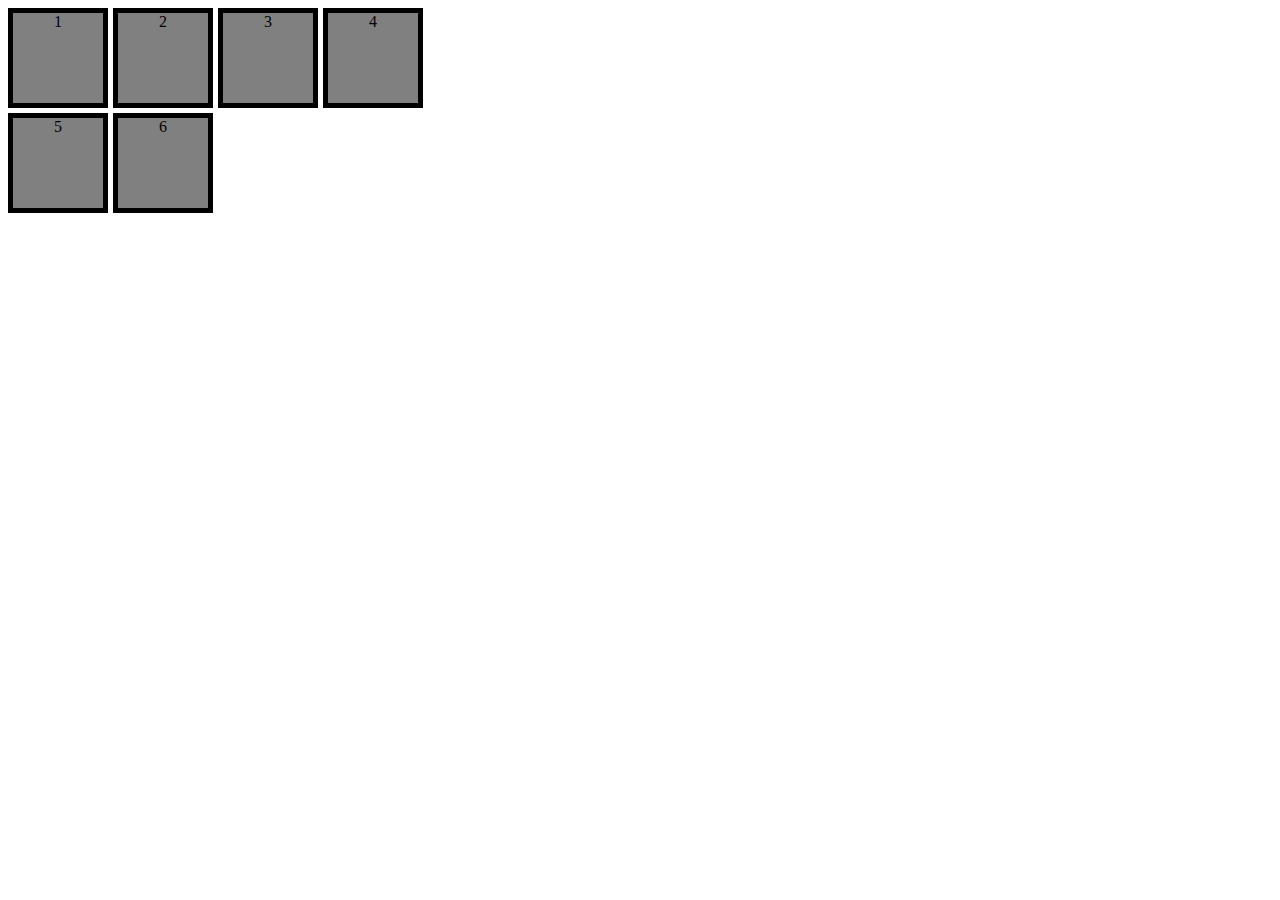
<file: grid.html>
<!DOCTYPE html>
<html>
<head>
<style>
.grid-container {
  display: grid;
  grid-template-rows: 100px 100px 100px 100px;
  grid-template-columns: 100px 100px 100px 100px;
  grid-gap: 5px;
}

.grid-item1 {
  background: blue;
  text-align: center;
  border: black 5px solid;
  grid-column-start: 1; 
  grid-column-end: 5; 
  grid-row-start: 1; 
  grid-row-end: 3;
}

.grid-item2 {
  background: grey;
  text-align: center;
  border: black 5px solid;
}

</style>
</head>
<body>

<div class="grid-container">
  <div class="grid-item2">1</div>
  <div class="grid-item2">2</div>
  <div class="grid-item2">3</div>
  <div class="grid-item2">4</div>
  <div class="grid-item2">5</div>
  <div class="grid-item2">6</div>
</div>

</body>
</html>
</file>
